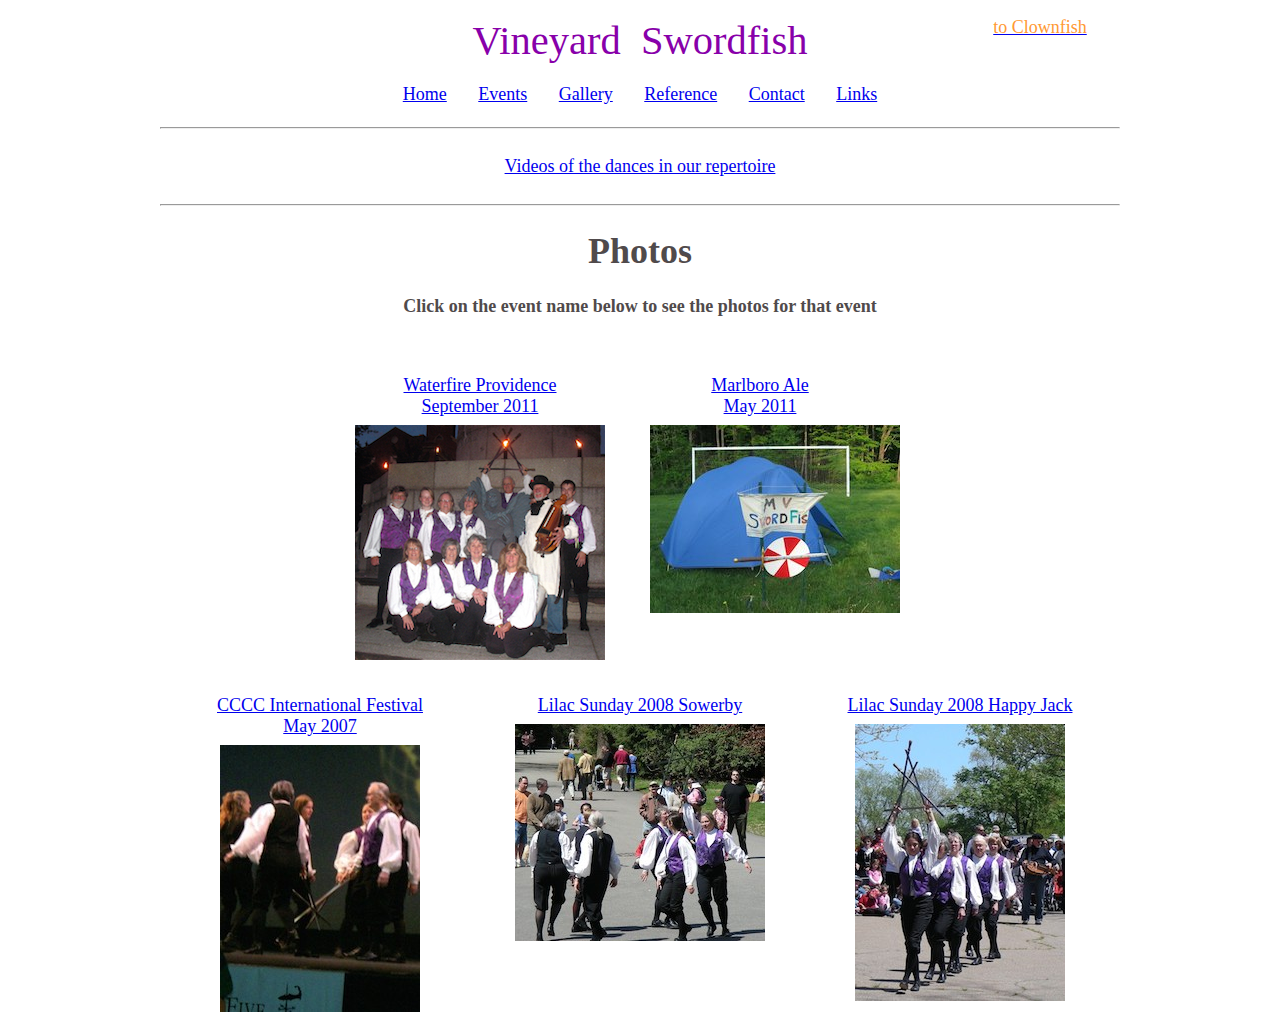
<file: gallery/vgallery.htm>
<!DOCTYPE html PUBLIC "-//W3C//DTD XHTML 1.0 Transitional//EN" "http://www.w3.org/TR/xhtml1/DTD/xhtml1-transitional.dtd">
<html xmlns="http://www.w3.org/1999/xhtml" xml:lang="en" >
    
<head>
    <title>Swordfish Gallery</title>
    <link rel="stylesheet" type="text/css" href="css/gallery.css"/> 
    <link rel="stylesheet" type="text/css" href="css/grid.css"/> 
</head>

<body>
<div class="main-div container_12">
  
    <div class="header">
		<div class="grid_8 push_2">
        	<span class="page-title">Vineyard&nbsp; Swordfish
        	</span>
        </div>
        <div class="grid_2 push_2">
        	<a href="../clownfish.htm"><span class="odd-link">to Clownfish</span>
        	</a>
        </div>
        <div class="clear"></div>
        
        <div class="menu container_12">
        	        
	        <a href="../swordfish.htm"><span class=menu-item>Home</span></a>
	        
	        <a href="../vevents.htm"><span class=menu-item>Events</span></a>
	        
	        <a href="vgallery.htm"><span class=menu-item>Gallery</span></a>
	        
	        <a href="../vtraining.htm"><span class=menu-item>Reference</span></a>
	        
	        <a href="../vcontact.htm"><span class=menu-item>Contact</span></a>
			
	        <a href="../vlinks.htm"><span class=menu-item-last>Links</span></a> 
	    </div>
    </div>
	<div class="clear"></div>

    <hr/>
    
    <div id="video-link" class="grid_12">
    	<p>
    		<a href="videos.php">Videos of the dances in our repertoire</a>
    	</p>
    </div>

	<div class="clear"></div>

    
    <hr/>
    
    <div id="container_12 gallery-icons">
        
      <h1>Photos</h1>
      
	    <!--<div class="message grid_12">-->
	    <h4>Click on the event name below to see the photos for that event</h4>
	    <!-- </div>-->
		<div class="clear"></div>
			        
	    <div class="link_row">
	        
	        <div class="grid_4 push_2">
				<p>
	            	<a href="water.php">Waterfire Providence<br />September 2011</a>
	            </p>
	            
	            <a href="water.php">
	                <img src="pics/thumbnails/water12_th.jpg" />
	            </a>
	        </div>
	
	        <div class="grid_3 push_2">
				
				<p>
	            	<a href="marlboro.php">Marlboro Ale<br />May 2011</a>
	            </p>
	
	            <a href="marlboro.php">
	                <img src="pics/thumbnails/marl1_th.jpg" />
	             </a>
	        </div>
	    </div>
	    
	
		<div class="clear"></div>
		
        <div class="link_row">
	
	        <div class="grid_4">
	
				<p>
	            <a href="vcccc07.php">CCCC International Festival<br />May 2007</a>
	            <!-- &nbsp;&mdash; -->
	            </p>
	            
	            <a href="vcccc07.php">
	                <img src="pics/thumbnails/stage2_th.jpg" />
	            </a>
	        </div>
	
	        <div class="grid_4">
				<p>
					<a href="vls08so.php">Lilac Sunday 2008 Sowerby</a>
				</p>
				
	            <a href="vls08so.php">
	                <img src="pics/thumbnails/vls08_19_th.jpg"  />
	            </a>
	        </div>
	        
	        <div class="grid_4">
				<p>
	            	<a href="vls08hj.php">Lilac Sunday 2008 Happy Jack</a>
	            </p>
	
	            <a href="vls08hj.php">
	                <img src="pics/thumbnails/vls08_37_th.jpg"/>
	            </a>
	        </div>
	    </div>
    </div>
</div>
</body>
</html>
</file>
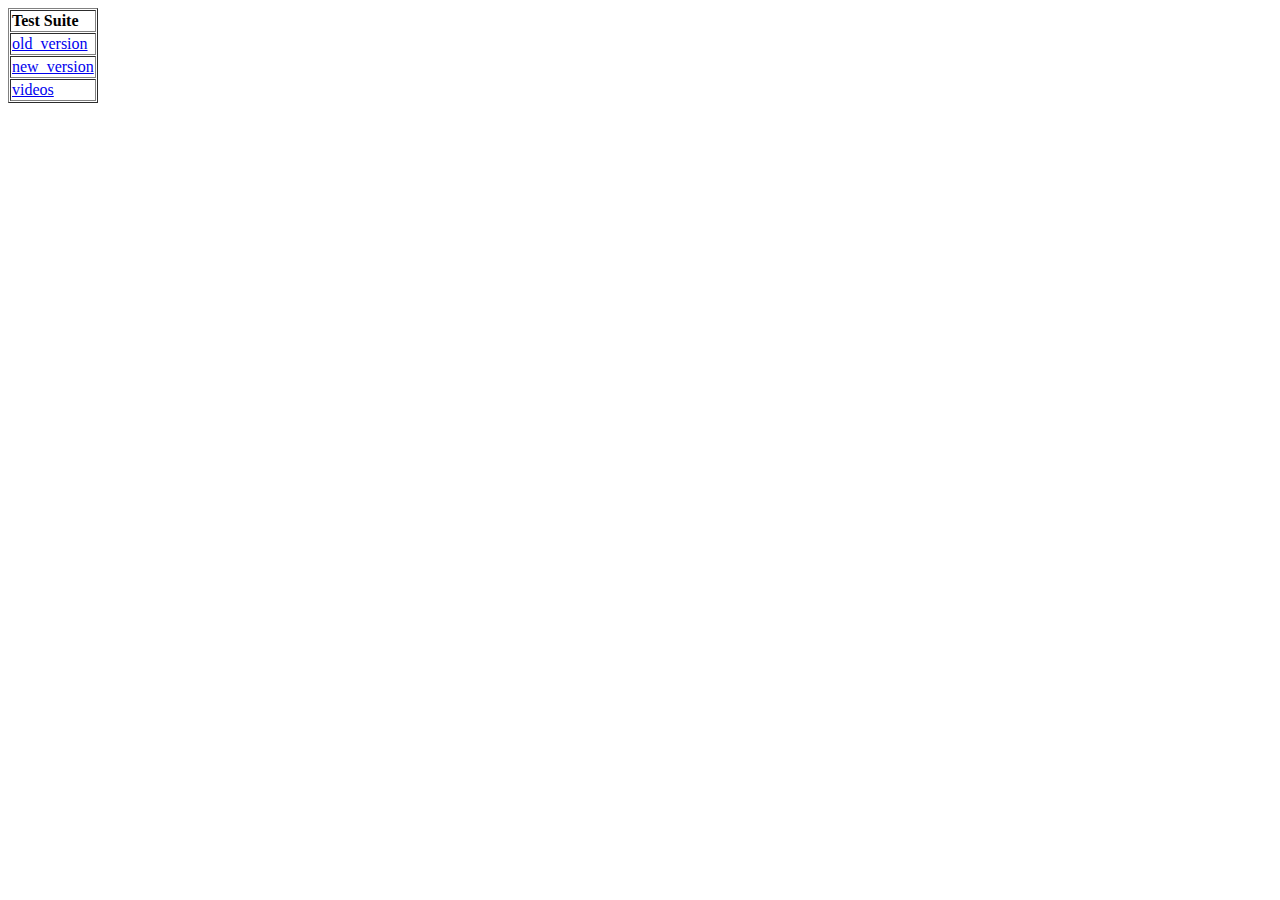
<file: selenium_tests/gallery.html>
<?xml version="1.0" encoding="UTF-8"?>
<!DOCTYPE html PUBLIC "-//W3C//DTD XHTML 1.0 Strict//EN" "http://www.w3.org/TR/xhtml1/DTD/xhtml1-strict.dtd">
<html xmlns="http://www.w3.org/1999/xhtml" xml:lang="en" lang="en">
<head>
  <meta content="text/html; charset=UTF-8" http-equiv="content-type" />
  <title>Test Suite</title>
</head>
<body>
<table id="suiteTable" cellpadding="1" cellspacing="1" border="1" class="selenium"><tbody>
<tr><td><b>Test Suite</b></td></tr>
<tr><td><a href="old_version.html">old_version</a></td></tr>
<tr><td><a href="new_version.html">new_version</a></td></tr>
<tr><td><a href="videos.html">videos</a></td></tr>
</tbody></table>
</body>
</html>
</file>
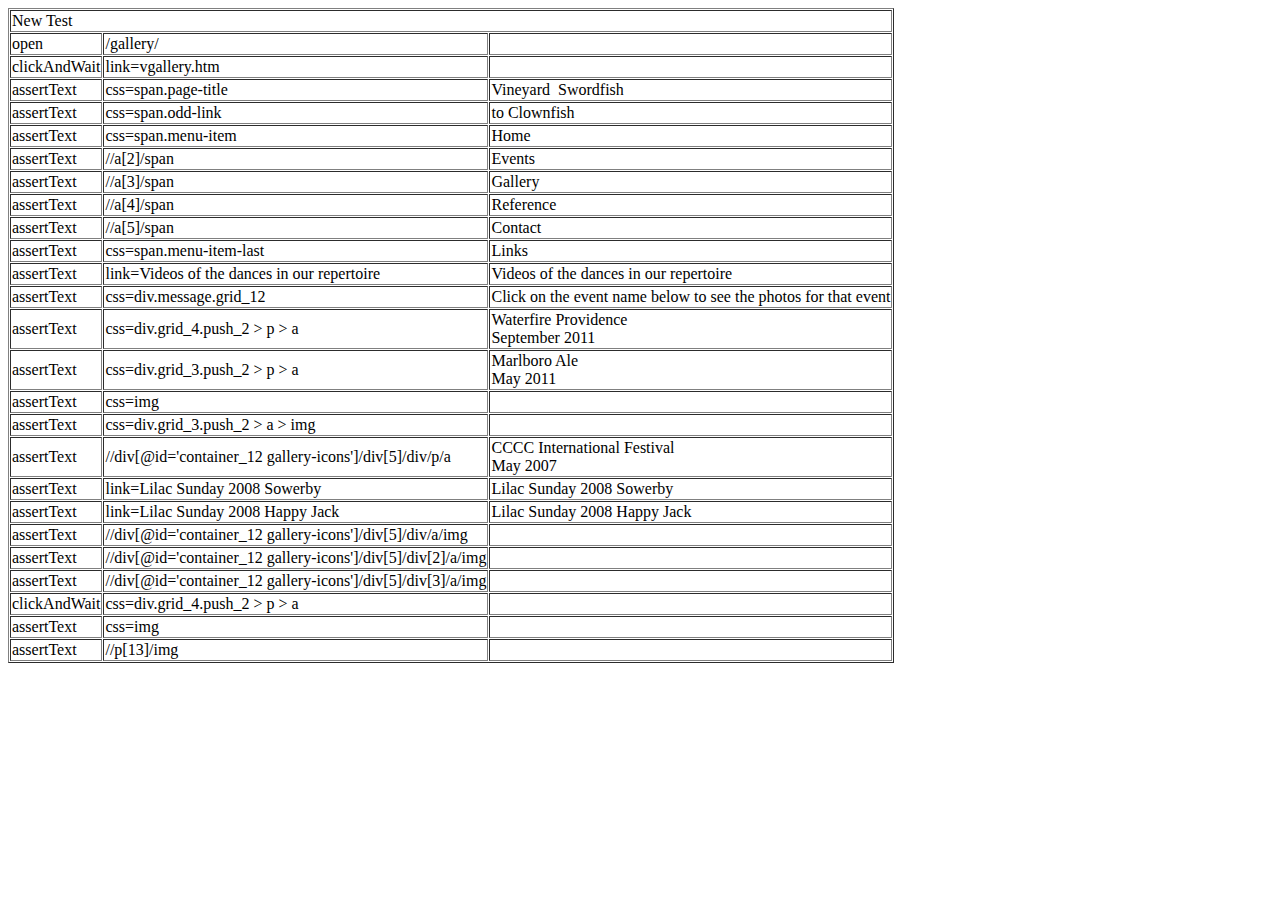
<file: selenium_tests/new_version.html>
<?xml version="1.0" encoding="UTF-8"?>
<!DOCTYPE html PUBLIC "-//W3C//DTD XHTML 1.0 Strict//EN" "http://www.w3.org/TR/xhtml1/DTD/xhtml1-strict.dtd">
<html xmlns="http://www.w3.org/1999/xhtml" xml:lang="en" lang="en">
<head profile="http://selenium-ide.openqa.org/profiles/test-case">
<meta http-equiv="Content-Type" content="text/html; charset=UTF-8" />
<link rel="selenium.base" href="http://vineyardswordfish.org/" />
<title>New Test</title>
</head>
<body>
<table cellpadding="1" cellspacing="1" border="1">
<thead>
<tr><td rowspan="1" colspan="3">New Test</td></tr>
</thead><tbody>
<!-- <tr>
	<td>open</td>
	<td>swordfish_gallery/gallery/</td>
	<td></td>
</tr>
-->
<tr>
	<td>open</td>
	<td>/gallery/</td>
	<td></td>
</tr>
<tr>
	<td>clickAndWait</td>
	<td>link=vgallery.htm</td>
	<td></td>
</tr>
<tr>
	<td>assertText</td>
	<td>css=span.page-title</td>
	<td>Vineyard&nbsp;&nbsp;Swordfish</td>
</tr>
<tr>
	<td>assertText</td>
	<td>css=span.odd-link</td>
	<td>to Clownfish</td>
</tr>
<tr>
	<td>assertText</td>
	<td>css=span.menu-item</td>
	<td>Home</td>
</tr>
<tr>
	<td>assertText</td>
	<td>//a[2]/span</td>
	<td>Events</td>
</tr>
<tr>
	<td>assertText</td>
	<td>//a[3]/span</td>
	<td>Gallery</td>
</tr>
<tr>
	<td>assertText</td>
	<td>//a[4]/span</td>
	<td>Reference</td>
</tr>
<tr>
	<td>assertText</td>
	<td>//a[5]/span</td>
	<td>Contact</td>
</tr>
<tr>
	<td>assertText</td>
	<td>css=span.menu-item-last</td>
	<td>Links</td>
</tr>
<tr>
	<td>assertText</td>
	<td>link=Videos of the dances in our repertoire</td>
	<td>Videos of the dances in our repertoire</td>
</tr>
<tr>
	<td>assertText</td>
	<td>css=div.message.grid_12</td>
	<td>Click on the event name below to see the photos for that event</td>
</tr>
<tr>
	<td>assertText</td>
	<td>css=div.grid_4.push_2 &gt; p &gt; a</td>
	<td>Waterfire Providence<br />September 2011</td>
</tr>
<tr>
	<td>assertText</td>
	<td>css=div.grid_3.push_2 &gt; p &gt; a</td>
	<td>Marlboro Ale<br />May 2011</td>
</tr>
<tr>
	<td>assertText</td>
	<td>css=img</td>
	<td></td>
</tr>
<tr>
	<td>assertText</td>
	<td>css=div.grid_3.push_2 &gt; a &gt; img</td>
	<td></td>
</tr>
<tr>
	<td>assertText</td>
	<td>//div[@id='container_12 gallery-icons']/div[5]/div/p/a</td>
	<td>CCCC International Festival<br />May 2007</td>
</tr>
<tr>
	<td>assertText</td>
	<td>link=Lilac Sunday 2008 Sowerby</td>
	<td>Lilac Sunday 2008 Sowerby</td>
</tr>
<tr>
	<td>assertText</td>
	<td>link=Lilac Sunday 2008 Happy Jack</td>
	<td>Lilac Sunday 2008 Happy Jack</td>
</tr>
<tr>
	<td>assertText</td>
	<td>//div[@id='container_12 gallery-icons']/div[5]/div/a/img</td>
	<td></td>
</tr>
<tr>
	<td>assertText</td>
	<td>//div[@id='container_12 gallery-icons']/div[5]/div[2]/a/img</td>
	<td></td>
</tr>
<tr>
	<td>assertText</td>
	<td>//div[@id='container_12 gallery-icons']/div[5]/div[3]/a/img</td>
	<td></td>
</tr>
<tr>
	<td>clickAndWait</td>
	<td>css=div.grid_4.push_2 &gt; p &gt; a</td>
	<td></td>
</tr>
<tr>
	<td>assertText</td>
	<td>css=img</td>
	<td></td>
</tr>
<tr>
	<td>assertText</td>
	<td>//p[13]/img</td>
	<td></td>
</tr>
</tbody></table>
</body>
</html>
</file>
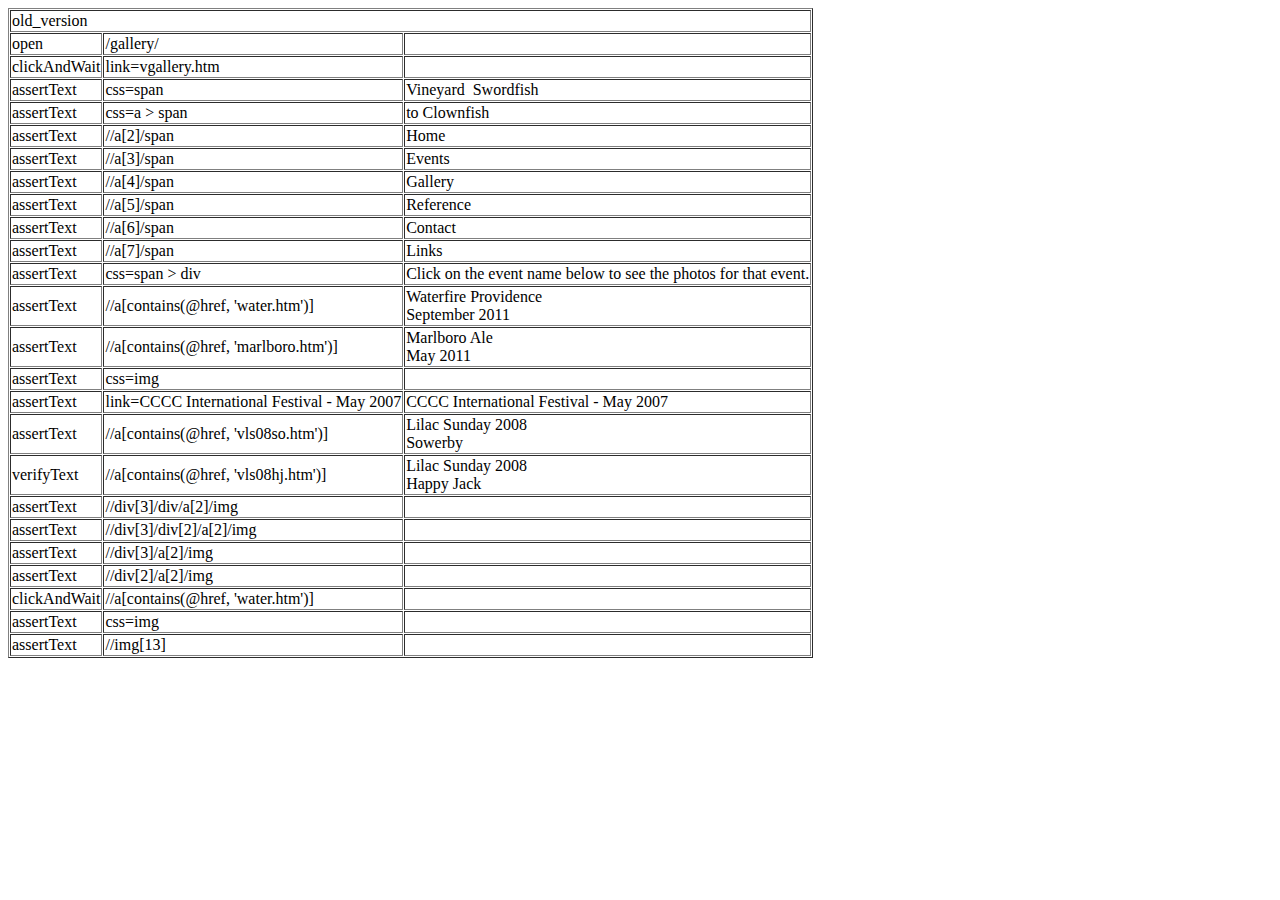
<file: selenium_tests/old_version.html>
<?xml version="1.0" encoding="UTF-8"?>
<!DOCTYPE html PUBLIC "-//W3C//DTD XHTML 1.0 Strict//EN" "http://www.w3.org/TR/xhtml1/DTD/xhtml1-strict.dtd">
<html xmlns="http://www.w3.org/1999/xhtml" xml:lang="en" lang="en">
<head profile="http://selenium-ide.openqa.org/profiles/test-case">
<meta http-equiv="Content-Type" content="text/html; charset=UTF-8" />
<link rel="selenium.base" href="http://localhost/~ashipunova/" />
<title>old_version</title>
</head>
<body>
<table cellpadding="1" cellspacing="1" border="1">
<thead>
<tr><td rowspan="1" colspan="3">old_version</td></tr>
</thead><tbody>
<tr>
	<td>open</td>
	<td>/gallery/</td>
	<td></td>
</tr>
<tr>
	<td>clickAndWait</td>
	<td>link=vgallery.htm</td>
	<td></td>
</tr>
<tr>
	<td>assertText</td>
	<td>css=span</td>
	<td>Vineyard&nbsp;&nbsp;Swordfish</td>
</tr>
<tr>
	<td>assertText</td>
	<td>css=a &gt; span</td>
	<td>to Clownfish</td>
</tr>
<tr>
	<td>assertText</td>
	<td>//a[2]/span</td>
	<td>Home</td>
</tr>
<tr>
	<td>assertText</td>
	<td>//a[3]/span</td>
	<td>Events</td>
</tr>
<tr>
	<td>assertText</td>
	<td>//a[4]/span</td>
	<td>Gallery</td>
</tr>
<tr>
	<td>assertText</td>
	<td>//a[5]/span</td>
	<td>Reference</td>
</tr>
<tr>
	<td>assertText</td>
	<td>//a[6]/span</td>
	<td>Contact</td>
</tr>
<tr>
	<td>assertText</td>
	<td>//a[7]/span</td>
	<td>Links</td>
</tr>
<tr>
	<td>assertText</td>
	<td>css=span &gt; div</td>
	<td>Click on the event name below to see the photos for that event.</td>
</tr>
<tr>
	<td>assertText</td>
	<td>//a[contains(@href, 'water.htm')]</td>
	<td>Waterfire Providence<br />September 2011</td>
</tr>
<tr>
	<td>assertText</td>
	<td>//a[contains(@href, 'marlboro.htm')]</td>
	<td>Marlboro Ale<br />May 2011</td>
</tr>
<tr>
	<td>assertText</td>
	<td>css=img</td>
	<td></td>
</tr>
<tr>
	<td>assertText</td>
	<td>link=CCCC International Festival - May 2007</td>
	<td>CCCC International Festival - May 2007</td>
</tr>
<tr>
	<td>assertText</td>
	<td>//a[contains(@href, 'vls08so.htm')]</td>
	<td>Lilac Sunday 2008<br />Sowerby</td>
</tr>
<tr>
	<td>verifyText</td>
	<td>//a[contains(@href, 'vls08hj.htm')]</td>
	<td>Lilac Sunday 2008<br />Happy Jack</td>
</tr>
<tr>
	<td>assertText</td>
	<td>//div[3]/div/a[2]/img</td>
	<td></td>
</tr>
<tr>
	<td>assertText</td>
	<td>//div[3]/div[2]/a[2]/img</td>
	<td></td>
</tr>
<tr>
	<td>assertText</td>
	<td>//div[3]/a[2]/img</td>
	<td></td>
</tr>
<tr>
	<td>assertText</td>
	<td>//div[2]/a[2]/img</td>
	<td></td>
</tr>
<tr>
	<td>clickAndWait</td>
	<td>//a[contains(@href, 'water.htm')]</td>
	<td></td>
</tr>
<tr>
	<td>assertText</td>
	<td>css=img</td>
	<td></td>
</tr>
<tr>
	<td>assertText</td>
	<td>//img[13]</td>
	<td></td>
</tr>

</tbody></table>
</body>
</html>
</file>
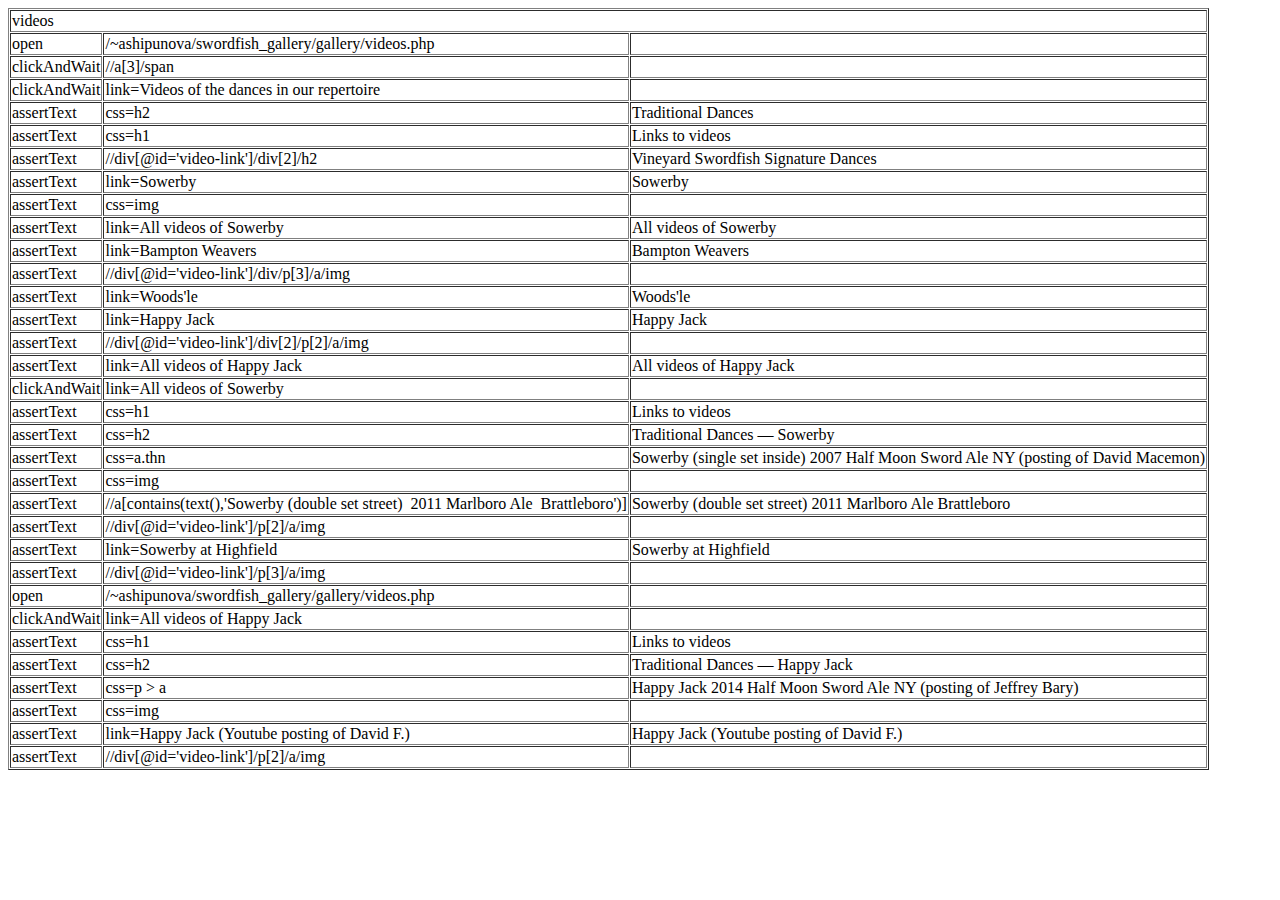
<file: selenium_tests/videos.html>
<?xml version="1.0" encoding="UTF-8"?>
<!DOCTYPE html PUBLIC "-//W3C//DTD XHTML 1.0 Strict//EN" "http://www.w3.org/TR/xhtml1/DTD/xhtml1-strict.dtd">
<html xmlns="http://www.w3.org/1999/xhtml" xml:lang="en" lang="en">
<head profile="http://selenium-ide.openqa.org/profiles/test-case">
<meta http-equiv="Content-Type" content="text/html; charset=UTF-8" />
<link rel="selenium.base" href="http://localhost/~ashipunova/" />
<title>videos</title>
</head>
<body>
<table cellpadding="1" cellspacing="1" border="1">
<thead>
<tr><td rowspan="1" colspan="3">videos</td></tr>
</thead><tbody>
<tr>
	<td>open</td>
	<td>/~ashipunova/swordfish_gallery/gallery/videos.php</td>
	<td></td>
</tr>
<tr>
	<td>clickAndWait</td>
	<td>//a[3]/span</td>
	<td></td>
</tr>
<tr>
	<td>clickAndWait</td>
	<td>link=Videos of the dances in our repertoire</td>
	<td></td>
</tr>
<tr>
	<td>assertText</td>
	<td>css=h2</td>
	<td>Traditional Dances</td>
</tr>
<tr>
	<td>assertText</td>
	<td>css=h1</td>
	<td>Links to videos</td>
</tr>
<tr>
	<td>assertText</td>
	<td>//div[@id='video-link']/div[2]/h2</td>
	<td>Vineyard Swordfish Signature Dances</td>
</tr>
<tr>
	<td>assertText</td>
	<td>link=Sowerby</td>
	<td>Sowerby</td>
</tr>
<tr>
	<td>assertText</td>
	<td>css=img</td>
	<td></td>
</tr>
<tr>
	<td>assertText</td>
	<td>link=All videos of Sowerby</td>
	<td>All videos of Sowerby</td>
</tr>
<tr>
	<td>assertText</td>
	<td>link=Bampton Weavers</td>
	<td>Bampton Weavers</td>
</tr>
<tr>
	<td>assertText</td>
	<td>//div[@id='video-link']/div/p[3]/a/img</td>
	<td></td>
</tr>
<tr>
	<td>assertText</td>
	<td>link=Woods'le</td>
	<td>Woods'le</td>
</tr>
<tr>
	<td>assertText</td>
	<td>link=Happy Jack</td>
	<td>Happy Jack</td>
</tr>
<tr>
	<td>assertText</td>
	<td>//div[@id='video-link']/div[2]/p[2]/a/img</td>
	<td></td>
</tr>
<tr>
	<td>assertText</td>
	<td>link=All videos of Happy Jack</td>
	<td>All videos of Happy Jack</td>
</tr>
<tr>
	<td>clickAndWait</td>
	<td>link=All videos of Sowerby</td>
	<td></td>
</tr>
<tr>
	<td>assertText</td>
	<td>css=h1</td>
	<td>Links to videos</td>
</tr>
<tr>
	<td>assertText</td>
	<td>css=h2</td>
	<td>Traditional Dances — Sowerby</td>
</tr>
<tr>
	<td>assertText</td>
	<td>css=a.thn</td>
	<td>Sowerby (single set inside) 2007 Half Moon Sword Ale NY (posting of David Macemon)</td>
</tr>
<tr>
	<td>assertText</td>
	<td>css=img</td>
	<td></td>
</tr>
<tr>
	<td>assertText</td>
	<td>//a[contains(text(),'Sowerby (double set street)&nbsp;&nbsp;2011 Marlboro Ale&nbsp;&nbsp;Brattleboro')]</td>
	<td>Sowerby (double set street) 2011 Marlboro Ale Brattleboro</td>
</tr>
<tr>
	<td>assertText</td>
	<td>//div[@id='video-link']/p[2]/a/img</td>
	<td></td>
</tr>
<tr>
	<td>assertText</td>
	<td>link=Sowerby at Highfield</td>
	<td>Sowerby at Highfield</td>
</tr>
<tr>
	<td>assertText</td>
	<td>//div[@id='video-link']/p[3]/a/img</td>
	<td></td>
</tr>
<tr>
	<td>open</td>
	<td>/~ashipunova/swordfish_gallery/gallery/videos.php</td>
	<td></td>
</tr>
<tr>
	<td>clickAndWait</td>
	<td>link=All videos of Happy Jack</td>
	<td></td>
</tr>
<tr>
	<td>assertText</td>
	<td>css=h1</td>
	<td>Links to videos</td>
</tr>
<tr>
	<td>assertText</td>
	<td>css=h2</td>
	<td>Traditional Dances — Happy Jack</td>
</tr>
<tr>
	<td>assertText</td>
	<td>css=p &gt; a</td>
	<td>Happy Jack 2014 Half Moon Sword Ale NY (posting of Jeffrey Bary)</td>
</tr>
<tr>
	<td>assertText</td>
	<td>css=img</td>
	<td></td>
</tr>
<tr>
	<td>assertText</td>
	<td>link=Happy Jack (Youtube posting of David F.)</td>
	<td>Happy Jack (Youtube posting of David F.)</td>
</tr>
<tr>
	<td>assertText</td>
	<td>//div[@id='video-link']/p[2]/a/img</td>
	<td></td>
</tr>

</tbody></table>
</body>
</html>
</file>
<file: gallery/css/gallery.css>
@CHARSET "US-ASCII";
body 
{
	font-size: large;
  color: #504A4B;
}

.main-div
{
}

.header
{
	font-family: Lucida Calligraphy;
	text-align: center;	
	margin-top: 2ex;
}

.page-title
{
	font-size: 225%; 
	color: #80a;
}

.odd-link
{
	color: #ff9933; 	
}

.menu
{
	text-align: center;
	margin-top: 2.5ex; 
	margin-bottom: 1.5ex;
	color: #80a;
}

.menu .menu-item
{
	padding-right: 1.5em;
}

.menu .menu-item-last
{
	padding-right: 0em;
}


#gallery-icons
{
	color: #963;
/*  font-family: Arial;*/
	/* text-align: center; */
}

.message
{
	text-align: center;
	color: #996633;
}

.link_row
{
	text-align: center;
	margin-top: 2ex; 
	margin-bottom: 2ex;	
}

.link_row a
{
	margin-top: 2ex; 
	margin-bottom: 0.5ex;
}

.link_row p
{
	margin-bottom: 1ex;
}

#video-link
{
	text-align: center;
/* 	margin-bottom: 2ex;
 */}
 
.images
{
	text-align: center;
	
}

h1, h2, h3, h4
{
	text-align: center;	
}
</file>
<file: gallery/css/grid.css>
/*
	Variable Grid System.
	Learn more ~ http://www.spry-soft.com/grids/
	Based on 960 Grid System - http://960.gs/

	Licensed under GPL and MIT.
*/

/*
  Forces backgrounds to span full width,
  even if there is horizontal scrolling.
  Increase this if your layout is wider.

  Note: IE6 works fine without this fix.
*/

body {
  min-width: 960px;
}

/* Containers
----------------------------------------------------------------------------------------------------*/
.container_12 {
	margin-left: auto;
	margin-right: auto;
	width: 960px;
}

/* Grid >> Global
----------------------------------------------------------------------------------------------------*/


.grid_1,
.grid_2,
.grid_3,
.grid_4,
.grid_5,
.grid_6,
.grid_7,
.grid_8,
.grid_9,
.grid_10,
.grid_11,
.grid_12 {
	display:inline;
	float: left;
	position: relative;
	margin-left: 10px;
	margin-right: 10px;
}



.push_1, .pull_1,
.push_2, .pull_2,
.push_3, .pull_3,
.push_4, .pull_4,
.push_5, .pull_5,
.push_6, .pull_6,
.push_7, .pull_7,
.push_8, .pull_8,
.push_9, .pull_9,
.push_10, .pull_10,
.push_11, .pull_11,
.push_12, .pull_12 {
	position:relative;
}


/* Grid >> Children (Alpha ~ First, Omega ~ Last)
----------------------------------------------------------------------------------------------------*/

.alpha {
	margin-left: 0;
}

.omega {
	margin-right: 0;
}

/* Grid >> 12 Columns
----------------------------------------------------------------------------------------------------*/


.container_12 .grid_1 {
	width:60px;
}

.container_12 .grid_2 {
	width:140px;
}

.container_12 .grid_3 {
	width:220px;
}

.container_12 .grid_4 {
	width:300px;
}

.container_12 .grid_5 {
	width:380px;
}

.container_12 .grid_6 {
	width:460px;
}

.container_12 .grid_7 {
	width:540px;
}

.container_12 .grid_8 {
	width:620px;
}

.container_12 .grid_9 {
	width:700px;
}

.container_12 .grid_10 {
	width:780px;
}

.container_12 .grid_11 {
	width:860px;
}

.container_12 .grid_12 {
	width:940px;
}




/* Prefix Extra Space >> 12 Columns
----------------------------------------------------------------------------------------------------*/


.container_12 .prefix_1 {
	padding-left:80px;
}

.container_12 .prefix_2 {
	padding-left:160px;
}

.container_12 .prefix_3 {
	padding-left:240px;
}

.container_12 .prefix_4 {
	padding-left:320px;
}

.container_12 .prefix_5 {
	padding-left:400px;
}

.container_12 .prefix_6 {
	padding-left:480px;
}

.container_12 .prefix_7 {
	padding-left:560px;
}

.container_12 .prefix_8 {
	padding-left:640px;
}

.container_12 .prefix_9 {
	padding-left:720px;
}

.container_12 .prefix_10 {
	padding-left:800px;
}

.container_12 .prefix_11 {
	padding-left:880px;
}



/* Suffix Extra Space >> 12 Columns
----------------------------------------------------------------------------------------------------*/


.container_12 .suffix_1 {
	padding-right:80px;
}

.container_12 .suffix_2 {
	padding-right:160px;
}

.container_12 .suffix_3 {
	padding-right:240px;
}

.container_12 .suffix_4 {
	padding-right:320px;
}

.container_12 .suffix_5 {
	padding-right:400px;
}

.container_12 .suffix_6 {
	padding-right:480px;
}

.container_12 .suffix_7 {
	padding-right:560px;
}

.container_12 .suffix_8 {
	padding-right:640px;
}

.container_12 .suffix_9 {
	padding-right:720px;
}

.container_12 .suffix_10 {
	padding-right:800px;
}

.container_12 .suffix_11 {
	padding-right:880px;
}



/* Push Space >> 12 Columns
----------------------------------------------------------------------------------------------------*/


.container_12 .push_1 {
	left:80px;
}

.container_12 .push_2 {
	left:160px;
}

.container_12 .push_3 {
	left:240px;
}

.container_12 .push_4 {
	left:320px;
}

.container_12 .push_5 {
	left:400px;
}

.container_12 .push_6 {
	left:480px;
}

.container_12 .push_7 {
	left:560px;
}

.container_12 .push_8 {
	left:640px;
}

.container_12 .push_9 {
	left:720px;
}

.container_12 .push_10 {
	left:800px;
}

.container_12 .push_11 {
	left:880px;
}



/* Pull Space >> 12 Columns
----------------------------------------------------------------------------------------------------*/


.container_12 .pull_1 {
	left:-80px;
}

.container_12 .pull_2 {
	left:-160px;
}

.container_12 .pull_3 {
	left:-240px;
}

.container_12 .pull_4 {
	left:-320px;
}

.container_12 .pull_5 {
	left:-400px;
}

.container_12 .pull_6 {
	left:-480px;
}

.container_12 .pull_7 {
	left:-560px;
}

.container_12 .pull_8 {
	left:-640px;
}

.container_12 .pull_9 {
	left:-720px;
}

.container_12 .pull_10 {
	left:-800px;
}

.container_12 .pull_11 {
	left:-880px;
}




/* `Clear Floated Elements
----------------------------------------------------------------------------------------------------*/

/* http://sonspring.com/journal/clearing-floats */

.clear {
  clear: both;
  display: block;
  overflow: hidden;
  visibility: hidden;
  width: 0;
  height: 0;
}

/* http://www.yuiblog.com/blog/2010/09/27/clearfix-reloaded-overflowhidden-demystified */

.clearfix:before,
.clearfix:after {
  content: '\0020';
  display: block;
  overflow: hidden;
  visibility: hidden;
  width: 0;
  height: 0;
}

.clearfix:after {
  clear: both;
}

/*
  The following zoom:1 rule is specifically for IE6 + IE7.
  Move to separate stylesheet if invalid CSS is a problem.
*/

.clearfix {
  zoom: 1;
}
</file>
